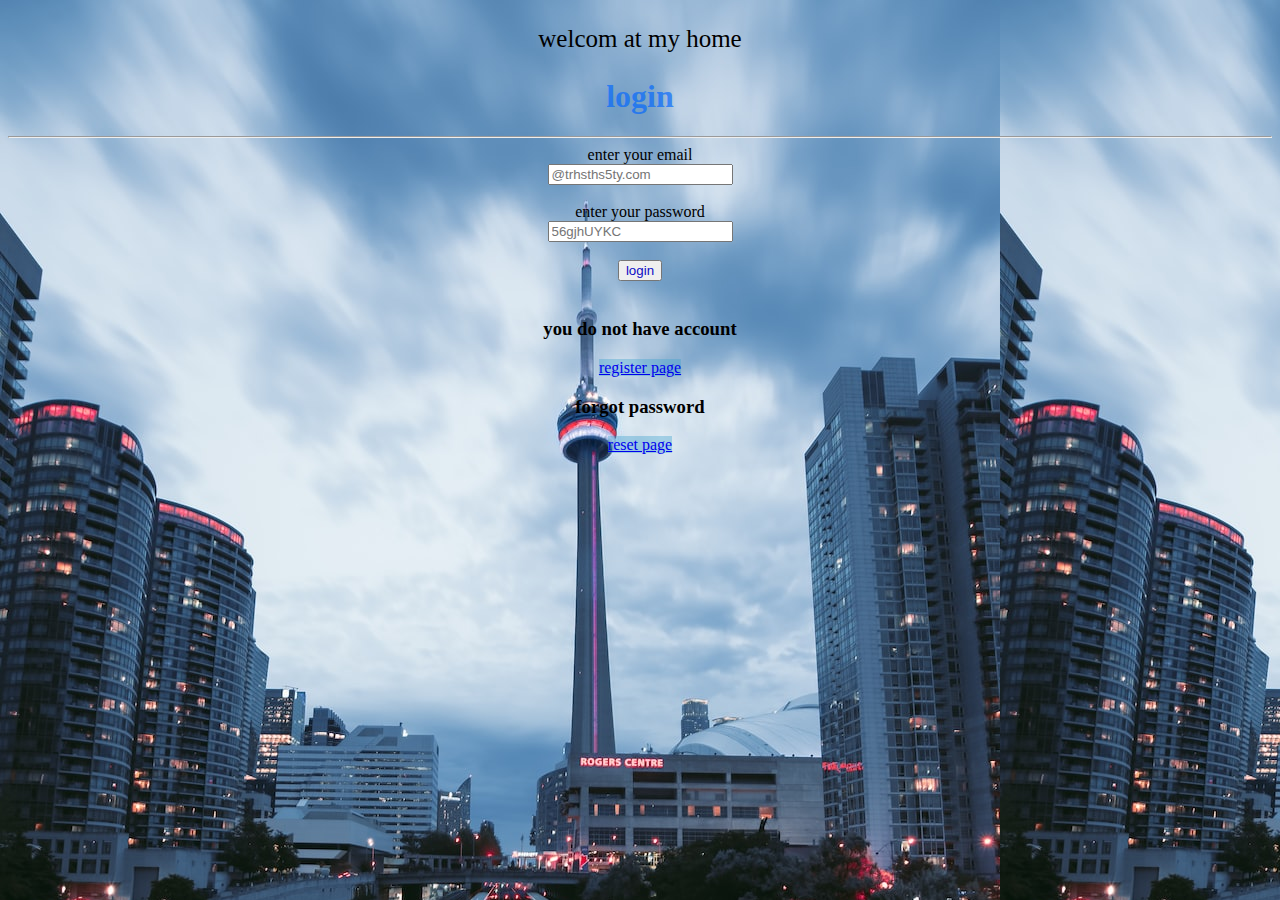
<file: index.html>
<!DOCTYPE html>
<html lang="en">
<head>
    <meta charset="UTF-8">
    <meta http-equiv="X-UA-Compatible" content="IE=edge">
    <meta name="viewport" content="width=device-width, initial-scale=1.0">
    <!-- link on css -->
    <link rel="stylesheet" href="css/style.css">
    <title>login page</title>
</head>
<body style="background-color:rgba(255, 217, 0, 0.247);" background="image/photo-1566438480900-0609be27a4be.jpg" >
  
  <p>welcom at my home</p>
   
    <h1> login </h1><hr>
   

 <center> 
   
    <form action="/action_page.php">
        <label for="fname">enter your email </label><br>
        <input type="text" id="fname" name="fname"  required placeholder="@trhsths5ty.com"><br><br>
        <label for="pass">enter your password </label><br>
        <input type="password" id="lname" name="lname"  required placeholder="56gjhUYKC"><br><br>
       
      
       
        <input type="submit" class="submit" value="login" required style="color: rgb(12, 12, 197);box-shadow: 0cqb;" ><br>
       
        
      </form><br> 
       
     <h3>you do not have account</h3>
     <a href="html/register.html" target="_blank"> register page</a><br>

     <h3>forgot password</h3>
      <a href="html/reset.html"> reset page</a>
      
    <you do not have account/center><br><br>
      
     


</body>
</html>
</file>
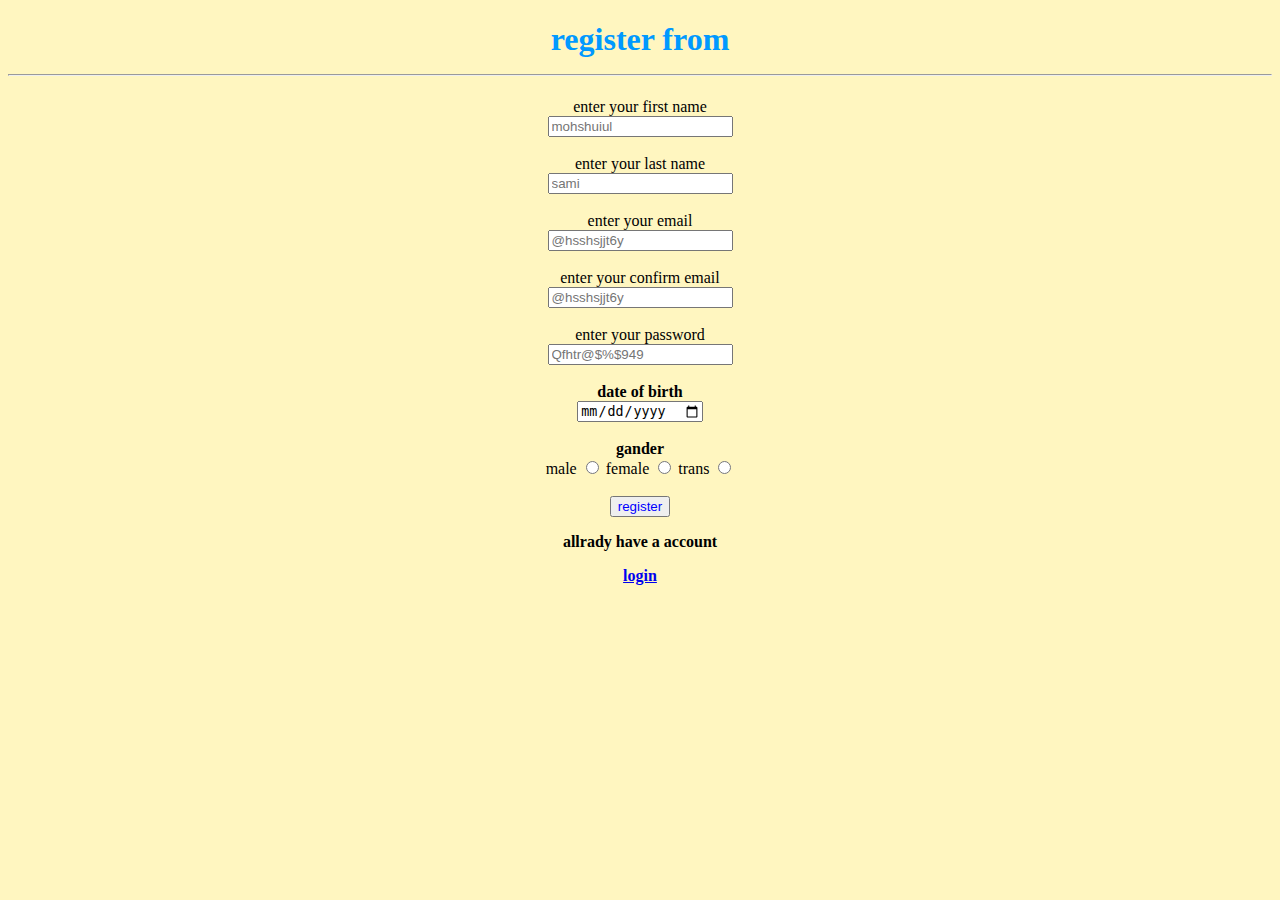
<file: html/register.html>
<!DOCTYPE html>
<html lang="en">
<head>
    <meta charset="UTF-8">
    <meta http-equiv="X-UA-Compatible" content="IE=edge">
    <meta name="viewport" content="width=device-width, initial-scale=1.0">
    <title>register page </title>
</head>
<body style="background-color:rgba(255, 217, 0, 0.247);" >
 <h1 style="text-align:center; color: rgb(0, 153, 255);"> register from <hr></h1>
   <center>
    <form action="/action_page.php">
      <label for="fname">enter your first name </label><br>
      <input type="text" id="fname" name="fname"  required placeholder="mohshuiul"><br><br>
      <label for="lname">enter your last name </label><br>
      <input type="text" id="lname" name="lname"  required placeholder="sami"><br><br>
      <label for="email">enter your email </label><br>
      <input type="email" id="email" name="email" required placeholder="@hsshsjjt6y"><br><br> 
      <label for="email">enter your confirm email </label><br>
      <input type="email" id="email" name="email" required placeholder="@hsshsjjt6y"><br><br>
      <label for="fname"> enter your password</label><br>
      <input type="password" name="password"  required placeholder="Qfhtr@$%$949"><br><br>

      <label for="db"><b>date of birth</b></label><br>
      <input type="date" required ><br><br>

             <!-- radio start -->
  <label for="text"><b>gander</b></label>  <br>         
<label for="">male</label>
<input type="radio" id="male" name="gander" required>
<label for="">female</label>
<input type="radio" id="female" name="gander"required>
<label for="">trans</label>
<input type="radio" id="outhers" name="gander" required><br>
<!-- radio end -->
  

      <br><input type="submit" value="register" style="color: blue;">
      <p><b>allrady have a account</b></p>
      <a href="../index.html"><b>login</b></a>

    </form>
       

    


    
</body>
</html>
</file>
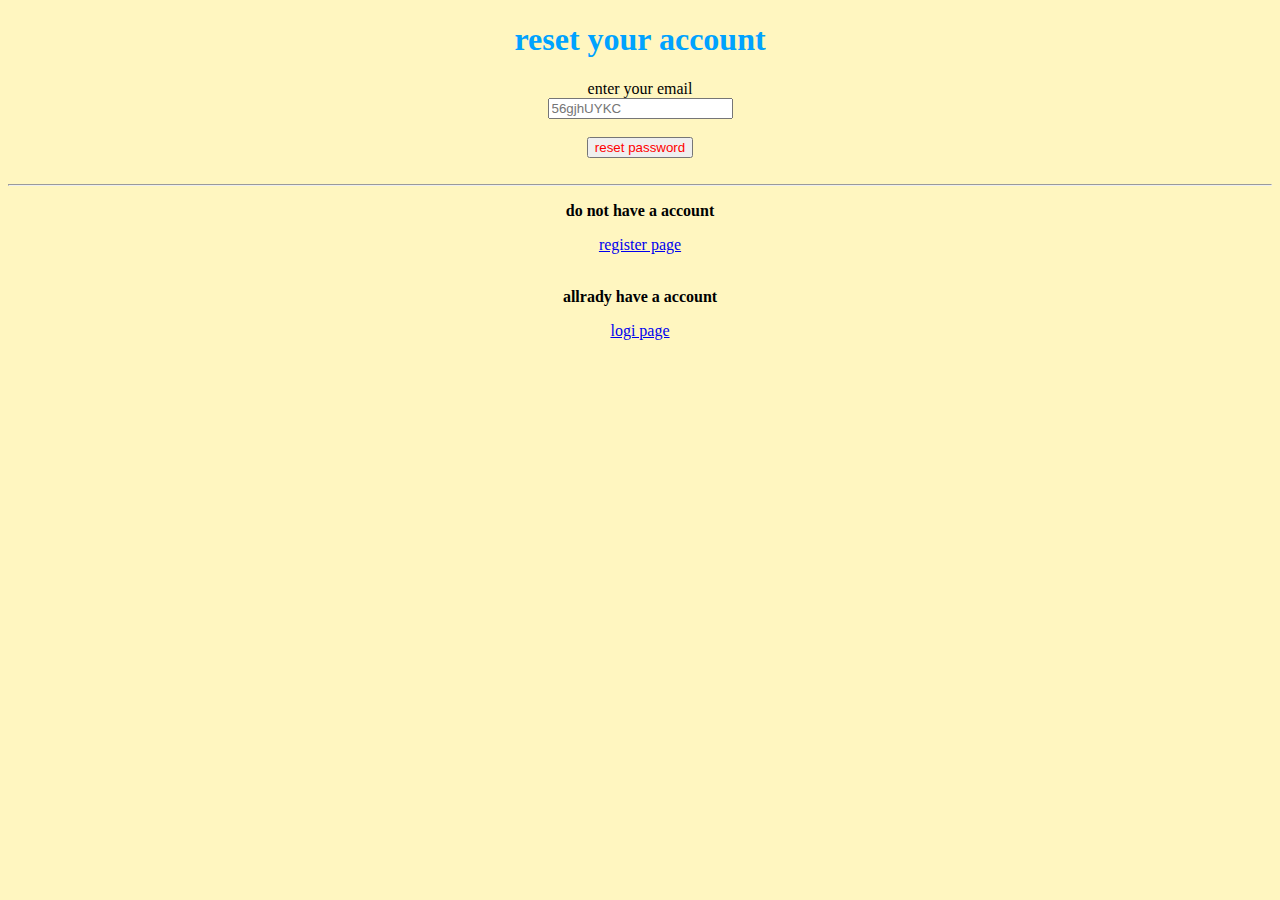
<file: html/reset.html>
<!DOCTYPE html>
<html lang="en">
<head>
    <meta charset="UTF-8">
    <meta http-equiv="X-UA-Compatible" content="IE=edge">
    <meta name="viewport" content="width=device-width, initial-scale=1.0">
    <title>resrt page </title>
    <style>
        
    </style>
</head>
<body style="background-color:rgba(255, 217, 0, 0.247);">
  
    <h1 style="text-align: center; color: rgb(0, 162, 255);">reset your account </h1>
   <center> 
    <form action="/action_page.php">
       
        <label for="lname">enter your email </label><br>
        <input type="text" id="lname" name="lname"  required placeholder="56gjhUYKC"><br><br>
       
        <input type="submit" value="reset password" style="color: red ">
      </form><br> 
       <hr>
     <p><b>do not have a account</b> </p><a href="register.html">register page</a><br><br>
     <p><b>allrady have a account</b> </p> <a href="../index.html">logi page</a>
     
    </center>  
</body>
</html>
</file>
<file: css/style.css>
h1{ 
    text-align: center;
    color: rgba(0, 102, 255, 0.671);
    } 
    
p{
   text-align: center;
  font-size: 25px;
}
a{
    background-color: rgba(65, 161, 206, 0.39);
}
</file>
